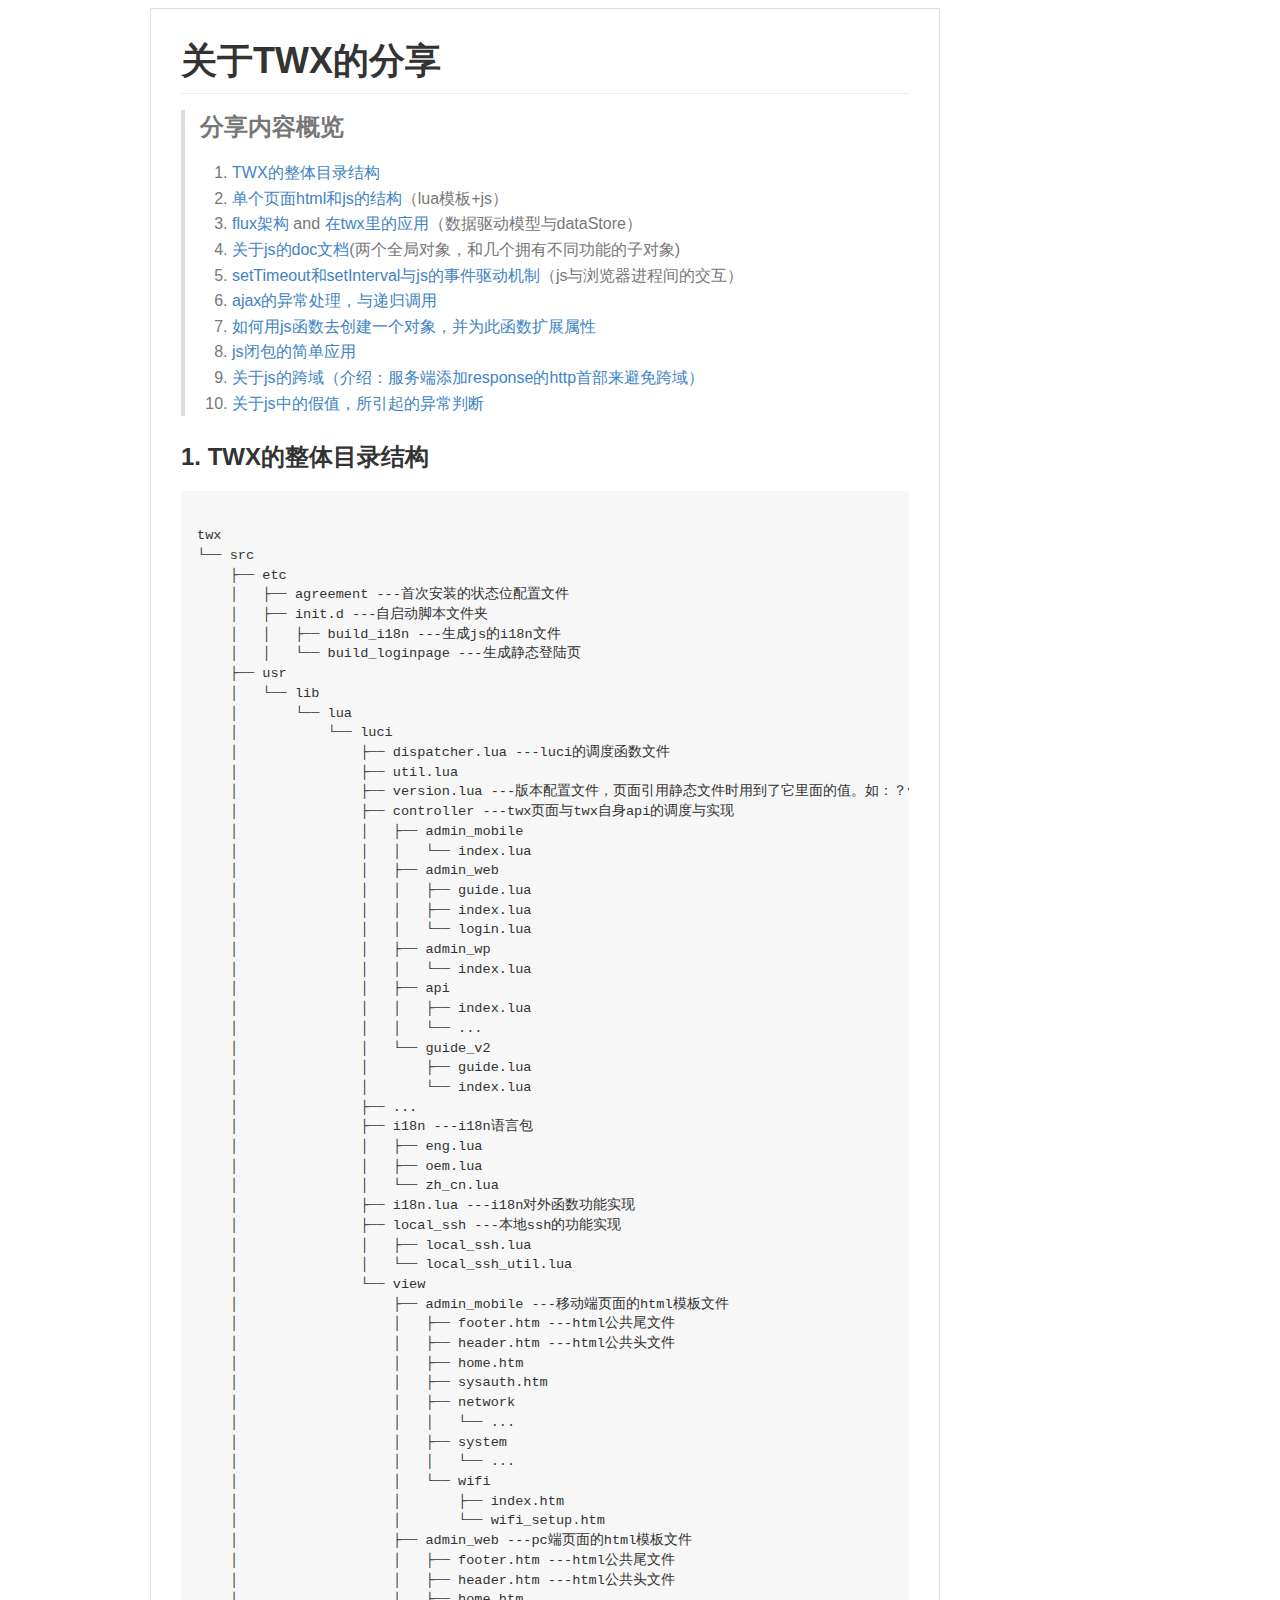
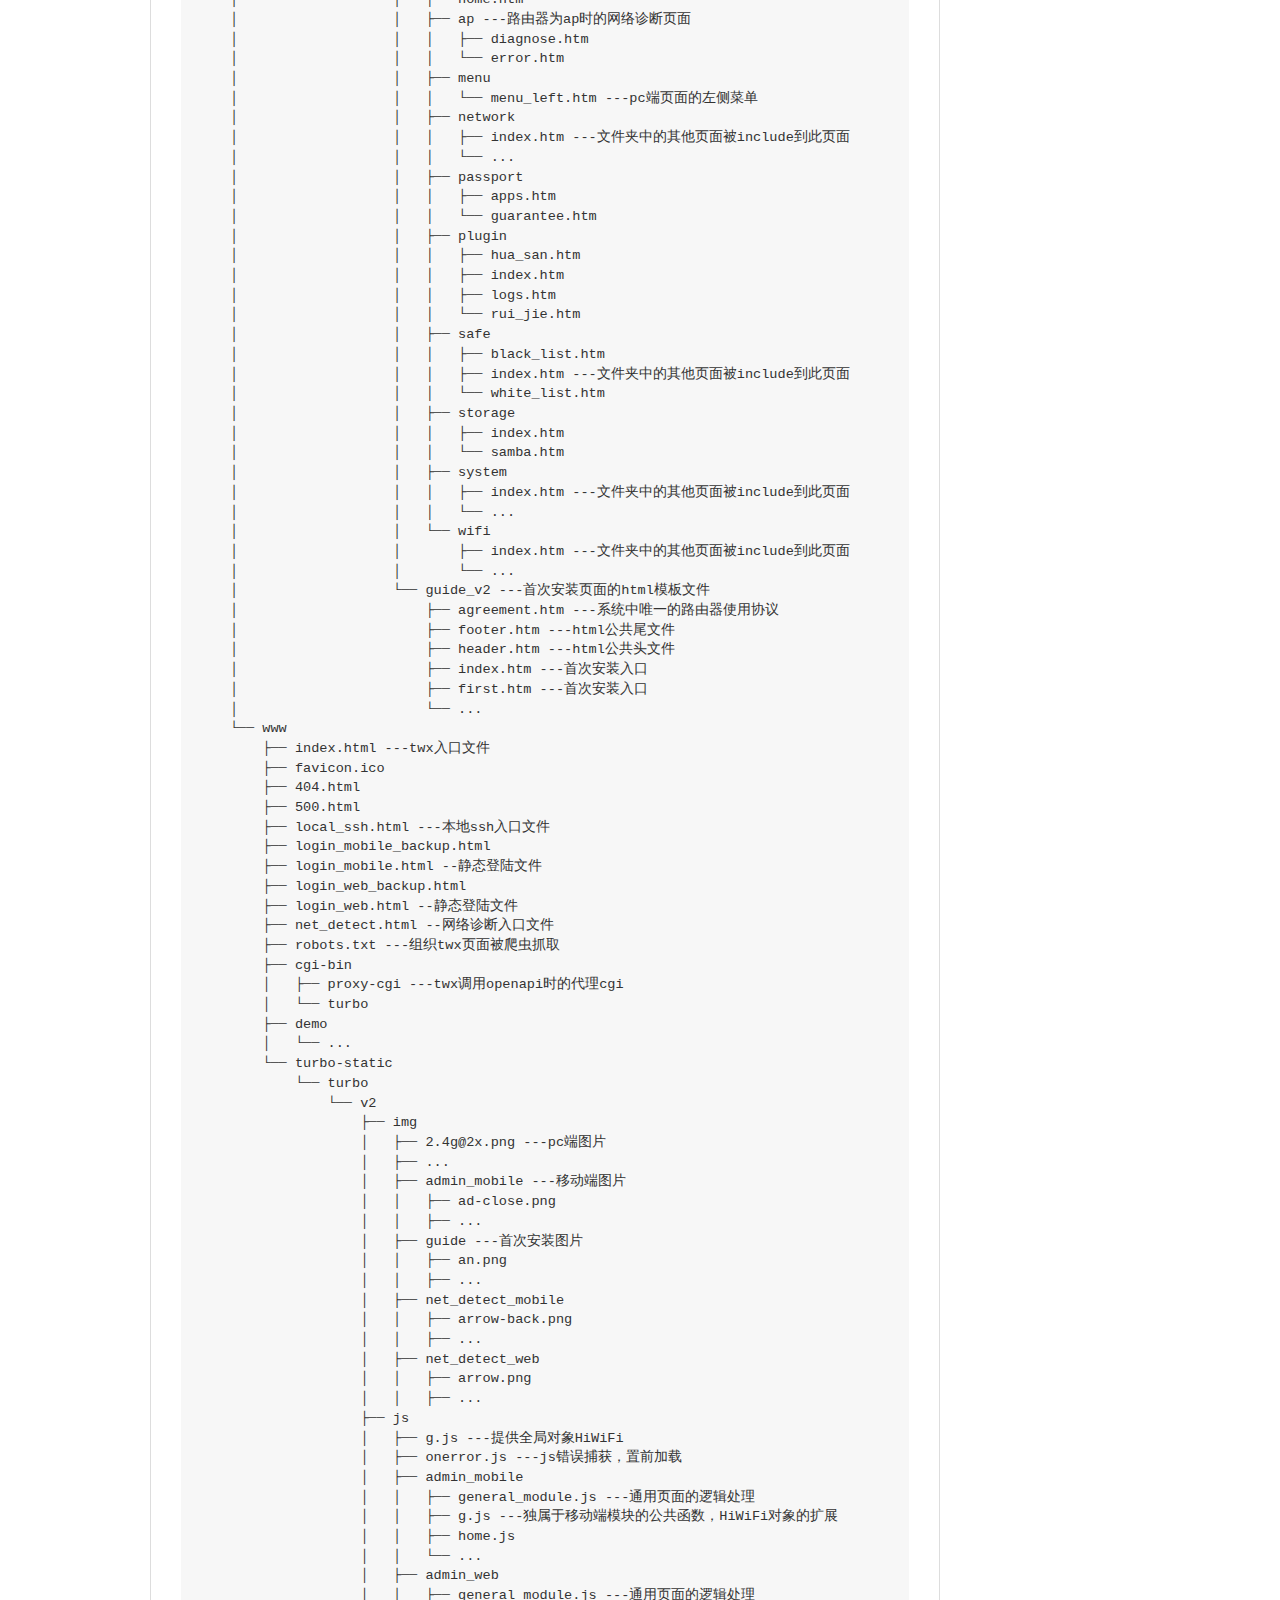
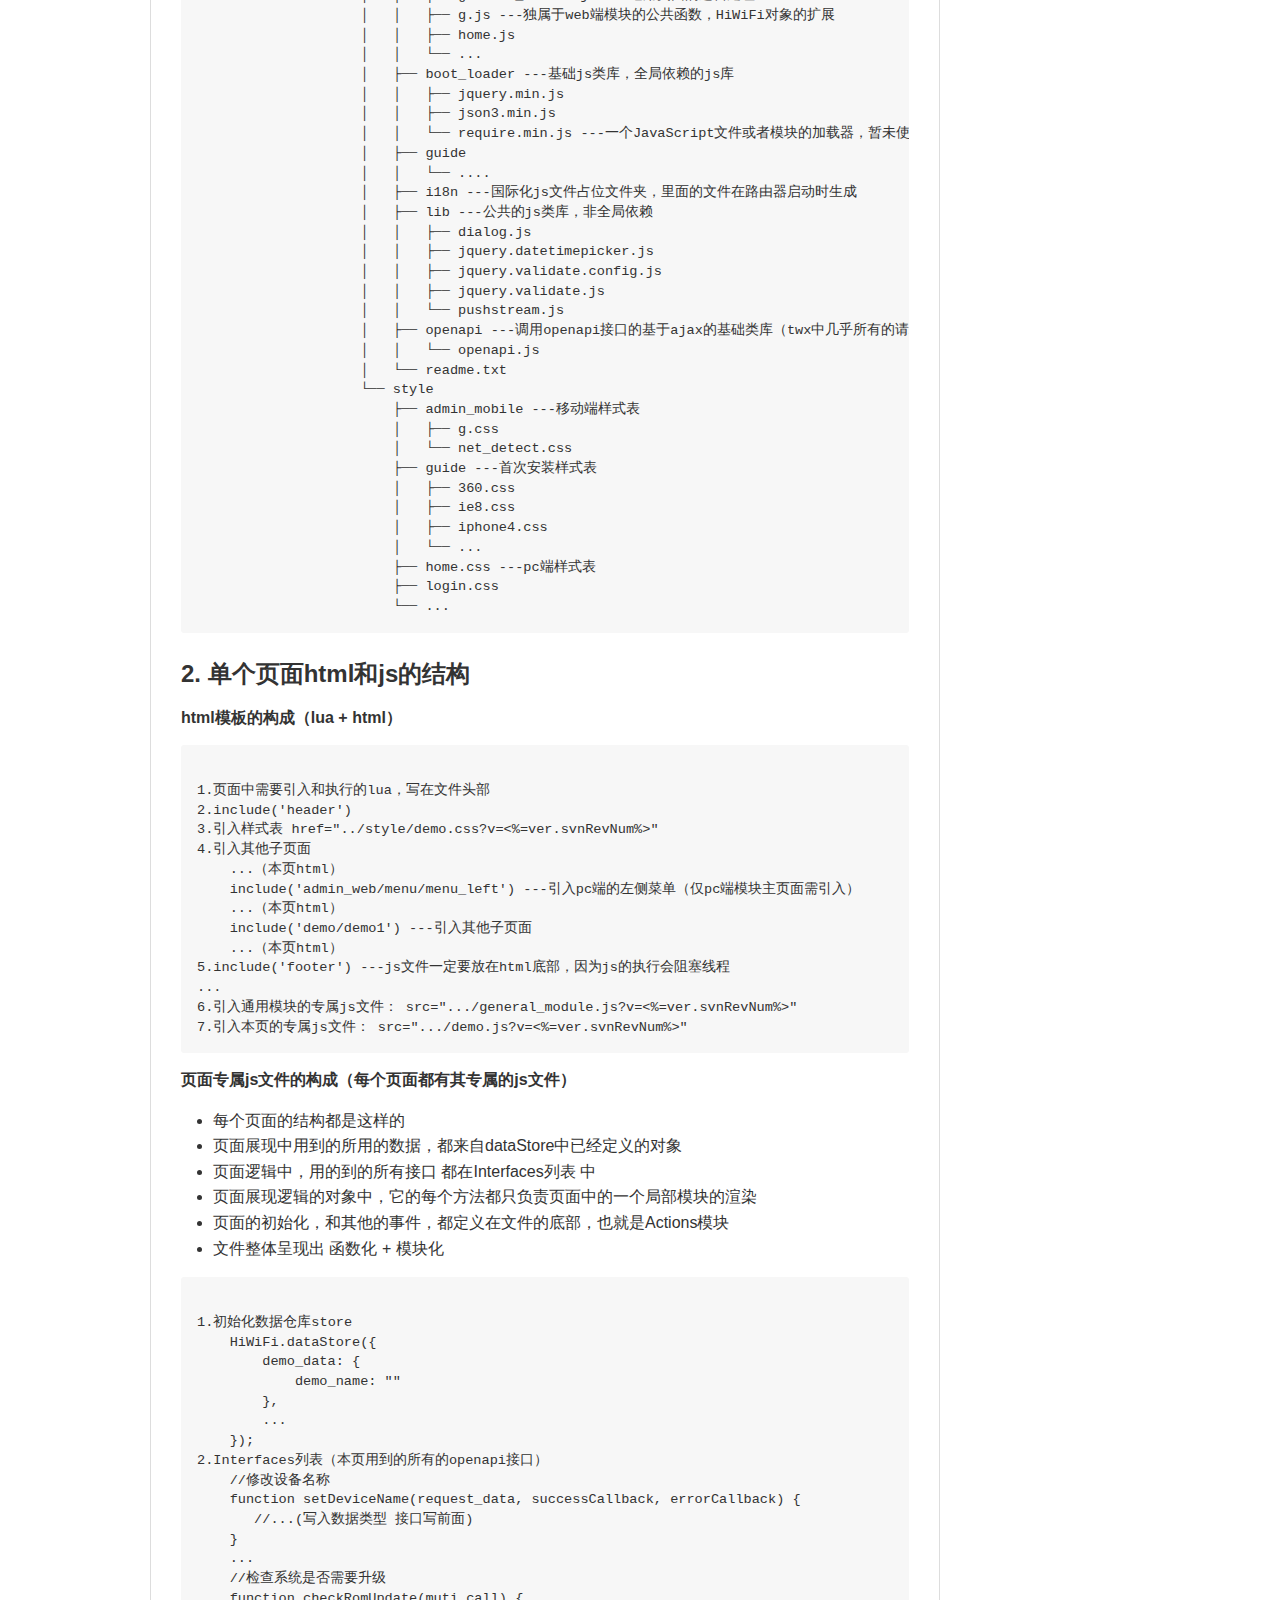
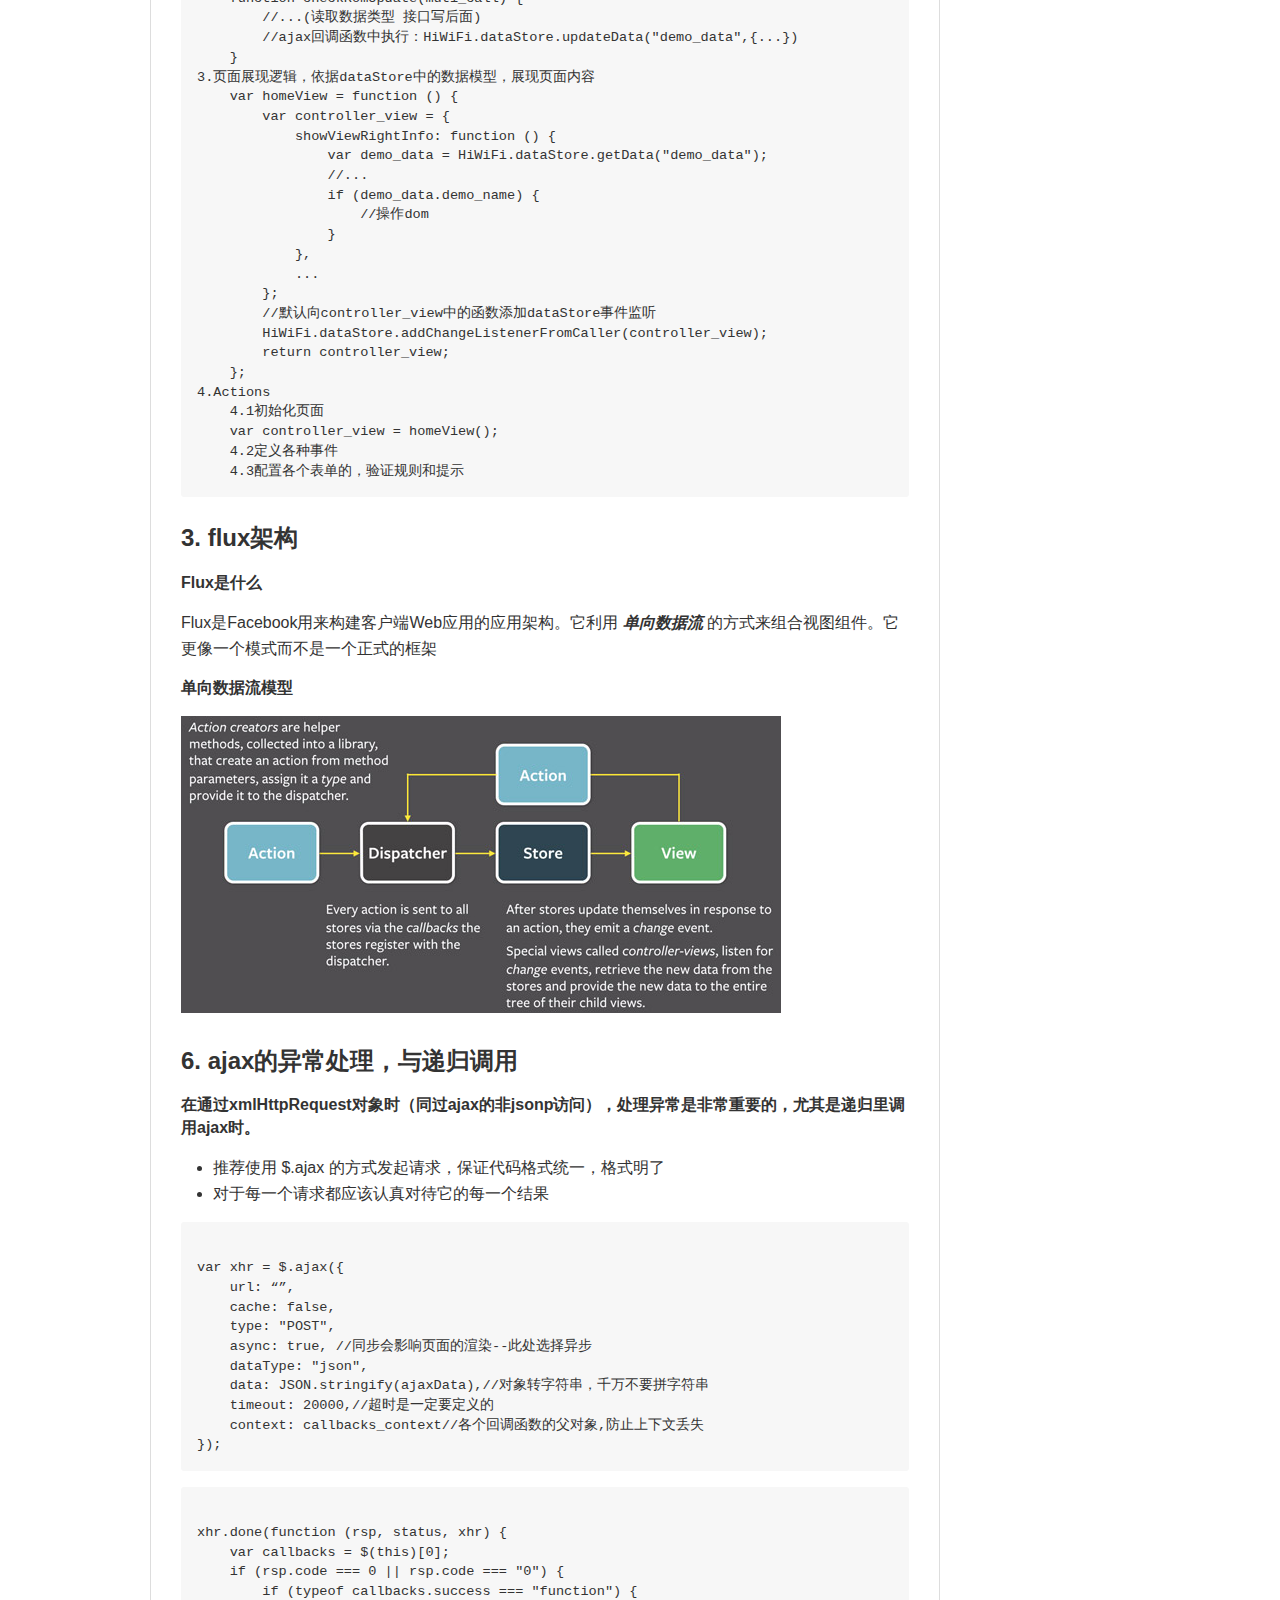
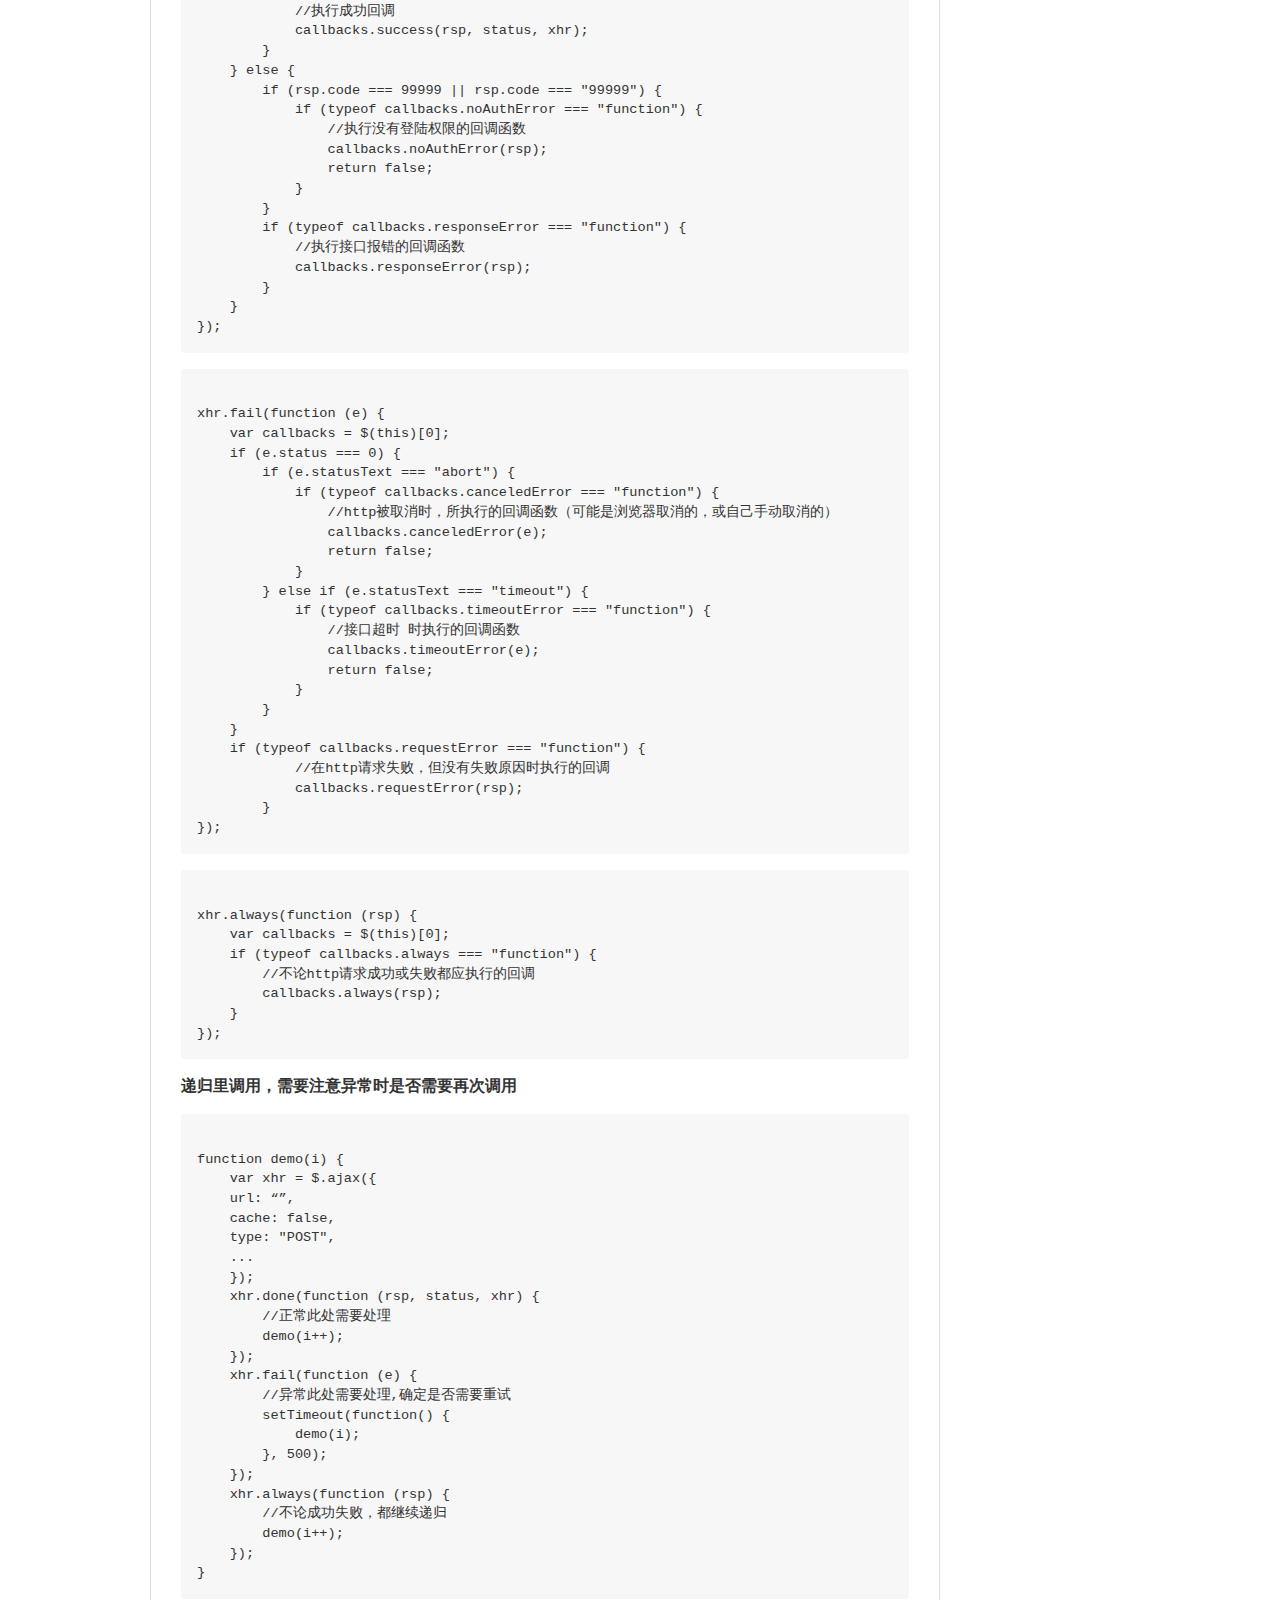
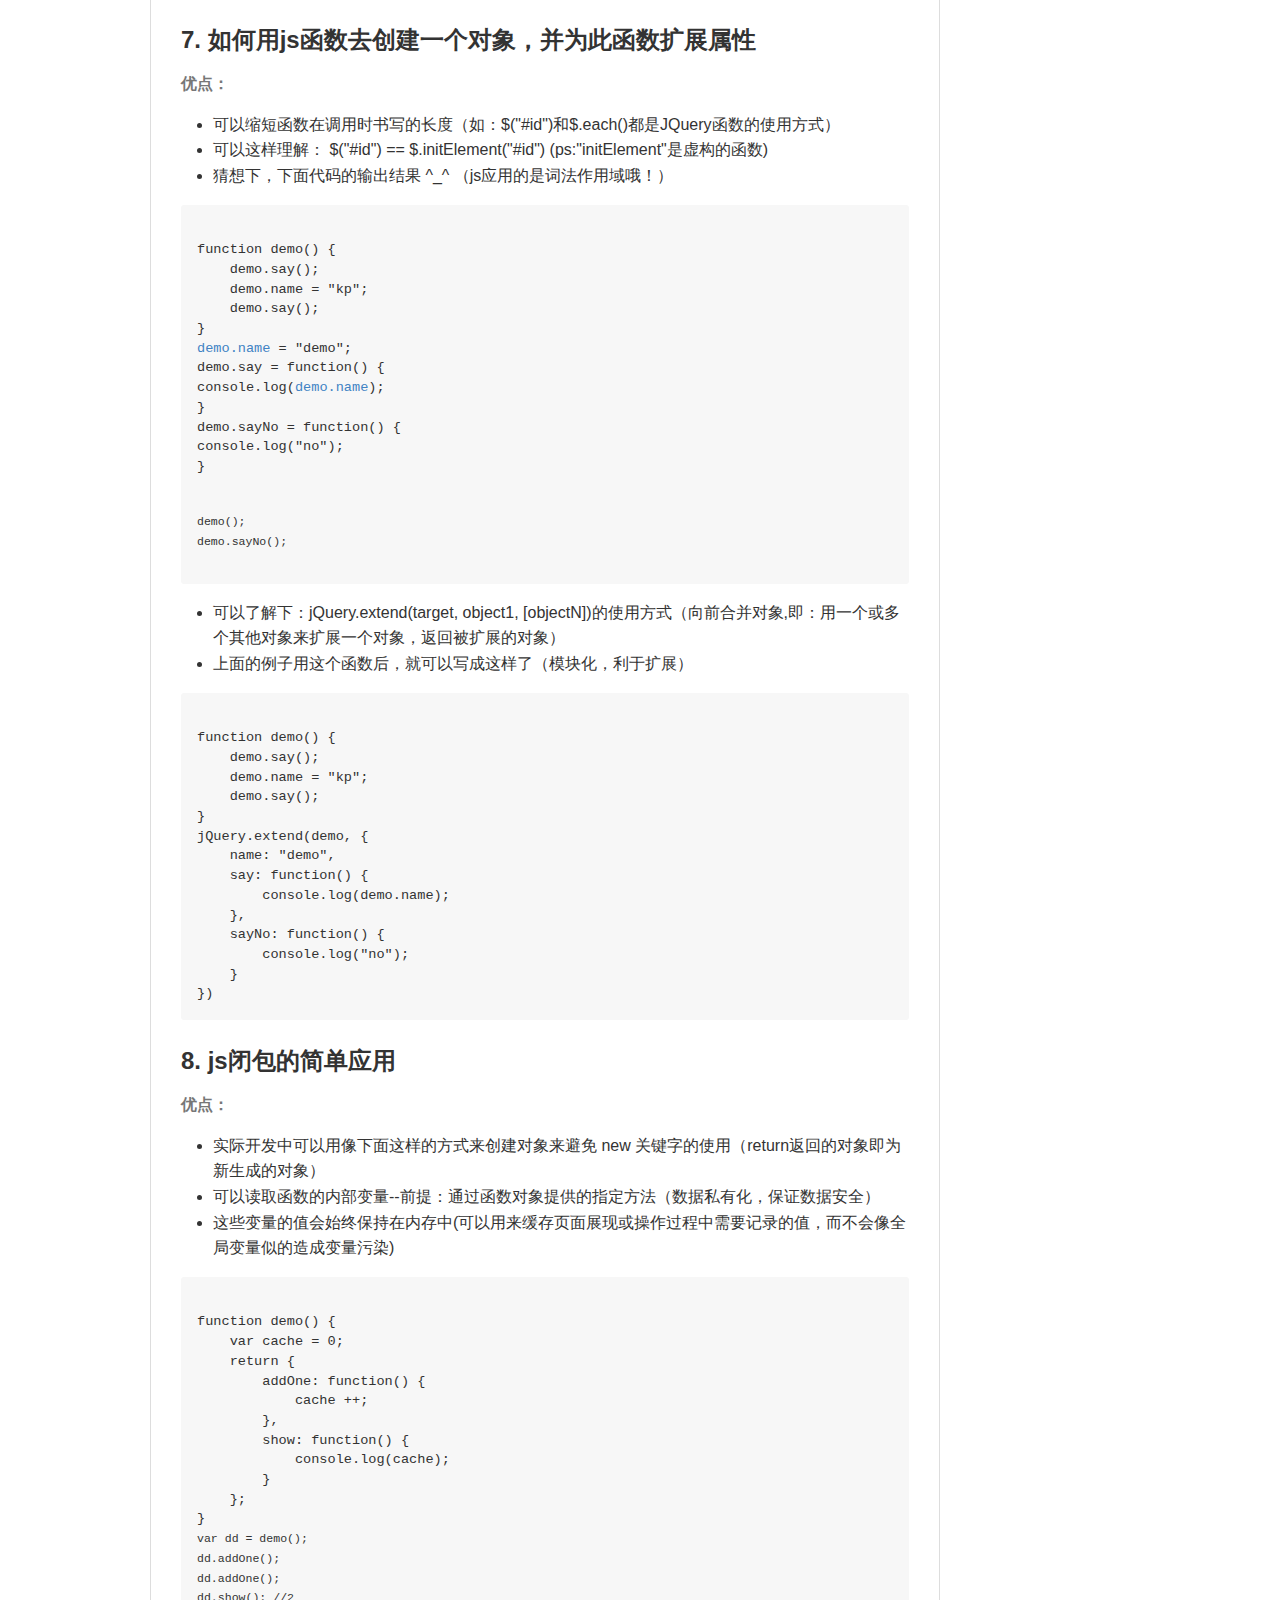
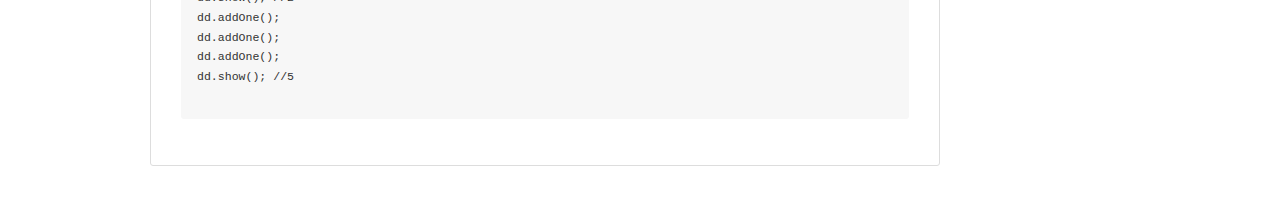
<file: index.html>
<!DOCTYPE html>
<!-- saved from url=(0025)https://worried-k.github.io/share/#p2 -->
<html lang="en" class=""><head><meta http-equiv="Content-Type" content="text/html; charset=UTF-8">
  
  <meta http-equiv="X-UA-Compatible" content="IE=edge">
  <meta http-equiv="Content-Language" content="en">
  <link rel="stylesheet" type="text/css" href="./index_files/github-syntax-highlight.css">
  <link rel="stylesheet" type="text/css" href="./index_files/github-markdown.css">
  <style>
    .markdown-body {
      min-width: 200px;
      max-width: 790px;
      margin: 0 auto;
      padding: 30px;
    }
  </style>
</head>
<body>
  <div class="wrapper">
    <div class="container">
      <div class="repository-with-sidebar repo-container new-discussion-timeline with-full-navigation">
        <div id="js-repo-pjax-container" class="repository-content context-loader-container">
          <div id="readme" class="boxed-group flush clearfix announce instapaper_body md">
            <article class="markdown-body"><h1>关于TWX的分享</h1>
<blockquote>
<h3>分享内容概览</h3>
<ol>
<li><a href="https://worried-k.github.io/share/#p1">TWX的整体目录结构</a></li>
<li><a href="https://worried-k.github.io/share/#p2">单个页面html和js的结构</a>（lua模板+js）</li>
<li><a href="https://worried-k.github.io/share/#p3">flux架构</a> and <a href="https://worried-k.github.io/share/code/dataStore.html">在twx里的应用</a>（数据驱动模型与dataStore）</li>
<li><a href="https://worried-k.github.io/twxDoc/">关于js的doc文档</a>(两个全局对象，和几个拥有不同功能的子对象)</li>
<li><a href="https://worried-k.github.io/share/code/delay.html">setTimeout和setInterval与js的事件驱动机制</a>（js与浏览器进程间的交互）</li>
<li><a href="https://worried-k.github.io/share/#p6">ajax的异常处理，与递归调用</a></li>
<li><a href="https://worried-k.github.io/share/#p7">如何用js函数去创建一个对象，并为此函数扩展属性</a></li>
<li><a href="https://worried-k.github.io/share/#p8">js闭包的简单应用</a></li>
<li><a href="http://worried-k.github.io/myblog/2016/03/26/cross-in-javascrpt.html">关于js的跨域（介绍：服务端添加response的http首部来避免跨域）</a></li>
<li><a href="http://worried-k.github.io/myblog/2016/03/22/false-value-in-javascrpt.html">关于js中的假值，所引起的异常判断</a></li>
</ol>
</blockquote>
<h3>1. <span id="p1">TWX的整体目录结构</span></h3>
<pre><code>
twx
└── src
    ├── etc
    │&nbsp;&nbsp; ├── agreement ---首次安装的状态位配置文件
    │&nbsp;&nbsp; ├── init.d ---自启动脚本文件夹
    │&nbsp;&nbsp; │&nbsp;&nbsp; ├── build_i18n ---生成js的i18n文件
    │&nbsp;&nbsp; │&nbsp;&nbsp; └── build_loginpage ---生成静态登陆页
    ├── usr
    │&nbsp;&nbsp; └── lib
    │&nbsp;&nbsp;  &nbsp;&nbsp; └── lua
    │&nbsp;&nbsp;  &nbsp;&nbsp;     └── luci
    │&nbsp;&nbsp;  &nbsp;&nbsp;      &nbsp;&nbsp; ├── dispatcher.lua ---luci的调度函数文件
    │&nbsp;&nbsp;  &nbsp;&nbsp;      &nbsp;&nbsp; ├── util.lua
    │&nbsp;&nbsp;  &nbsp;&nbsp;      &nbsp;&nbsp; ├── version.lua ---版本配置文件，页面引用静态文件时用到了它里面的值。如：？v=&lt;%=ver.svnRevNum%&gt;
    │&nbsp;&nbsp;  &nbsp;&nbsp;      &nbsp;&nbsp; ├── controller ---twx页面与twx自身api的调度与实现
    │&nbsp;&nbsp;  &nbsp;&nbsp;      &nbsp;&nbsp; │&nbsp;&nbsp; ├── admin_mobile
    │&nbsp;&nbsp;  &nbsp;&nbsp;      &nbsp;&nbsp; │&nbsp;&nbsp; │&nbsp;&nbsp; └── index.lua
    │&nbsp;&nbsp;  &nbsp;&nbsp;      &nbsp;&nbsp; │&nbsp;&nbsp; ├── admin_web
    │&nbsp;&nbsp;  &nbsp;&nbsp;      &nbsp;&nbsp; │&nbsp;&nbsp; │&nbsp;&nbsp; ├── guide.lua
    │&nbsp;&nbsp;  &nbsp;&nbsp;      &nbsp;&nbsp; │&nbsp;&nbsp; │&nbsp;&nbsp; ├── index.lua
    │&nbsp;&nbsp;  &nbsp;&nbsp;      &nbsp;&nbsp; │&nbsp;&nbsp; │&nbsp;&nbsp; └── login.lua
    │&nbsp;&nbsp;  &nbsp;&nbsp;      &nbsp;&nbsp; │&nbsp;&nbsp; ├── admin_wp
    │&nbsp;&nbsp;  &nbsp;&nbsp;      &nbsp;&nbsp; │&nbsp;&nbsp; │&nbsp;&nbsp; └── index.lua
    │&nbsp;&nbsp;  &nbsp;&nbsp;      &nbsp;&nbsp; │&nbsp;&nbsp; ├── api
    │&nbsp;&nbsp;  &nbsp;&nbsp;      &nbsp;&nbsp; │&nbsp;&nbsp; │&nbsp;&nbsp; ├── index.lua
    │&nbsp;&nbsp;  &nbsp;&nbsp;      &nbsp;&nbsp; │&nbsp;&nbsp; │&nbsp;&nbsp; └── ...
    │&nbsp;&nbsp;  &nbsp;&nbsp;      &nbsp;&nbsp; │&nbsp;&nbsp; └── guide_v2
    │&nbsp;&nbsp;  &nbsp;&nbsp;      &nbsp;&nbsp; │&nbsp;&nbsp;     ├── guide.lua
    │&nbsp;&nbsp;  &nbsp;&nbsp;      &nbsp;&nbsp; │&nbsp;&nbsp;     └── index.lua
    │&nbsp;&nbsp;  &nbsp;&nbsp;      &nbsp;&nbsp; ├── ...
    │&nbsp;&nbsp;  &nbsp;&nbsp;      &nbsp;&nbsp; ├── i18n ---i18n语言包
    │&nbsp;&nbsp;  &nbsp;&nbsp;      &nbsp;&nbsp; │&nbsp;&nbsp; ├── eng.lua
    │&nbsp;&nbsp;  &nbsp;&nbsp;      &nbsp;&nbsp; │&nbsp;&nbsp; ├── oem.lua
    │&nbsp;&nbsp;  &nbsp;&nbsp;      &nbsp;&nbsp; │&nbsp;&nbsp; └── zh_cn.lua
    │&nbsp;&nbsp;  &nbsp;&nbsp;      &nbsp;&nbsp; ├── i18n.lua ---i18n对外函数功能实现
    │&nbsp;&nbsp;  &nbsp;&nbsp;      &nbsp;&nbsp; ├── local_ssh ---本地ssh的功能实现
    │&nbsp;&nbsp;  &nbsp;&nbsp;      &nbsp;&nbsp; │&nbsp;&nbsp; ├── local_ssh.lua
    │&nbsp;&nbsp;  &nbsp;&nbsp;      &nbsp;&nbsp; │&nbsp;&nbsp; └── local_ssh_util.lua
    │&nbsp;&nbsp;  &nbsp;&nbsp;      &nbsp;&nbsp; └── view
    │&nbsp;&nbsp;  &nbsp;&nbsp;      &nbsp;&nbsp;     ├── admin_mobile ---移动端页面的html模板文件
    │&nbsp;&nbsp;  &nbsp;&nbsp;      &nbsp;&nbsp;     │&nbsp;&nbsp; ├── footer.htm ---html公共尾文件
    │&nbsp;&nbsp;  &nbsp;&nbsp;      &nbsp;&nbsp;     │&nbsp;&nbsp; ├── header.htm ---html公共头文件
    │&nbsp;&nbsp;  &nbsp;&nbsp;      &nbsp;&nbsp;     │&nbsp;&nbsp; ├── home.htm
    │&nbsp;&nbsp;  &nbsp;&nbsp;      &nbsp;&nbsp;     │&nbsp;&nbsp; ├── sysauth.htm
    │&nbsp;&nbsp;  &nbsp;&nbsp;      &nbsp;&nbsp;     │&nbsp;&nbsp; ├── network
    │&nbsp;&nbsp;  &nbsp;&nbsp;      &nbsp;&nbsp;     │&nbsp;&nbsp; │&nbsp;&nbsp; └── ...
    │&nbsp;&nbsp;  &nbsp;&nbsp;      &nbsp;&nbsp;     │&nbsp;&nbsp; ├── system
    │&nbsp;&nbsp;  &nbsp;&nbsp;      &nbsp;&nbsp;     │&nbsp;&nbsp; │&nbsp;&nbsp; └── ...
    │&nbsp;&nbsp;  &nbsp;&nbsp;      &nbsp;&nbsp;     │&nbsp;&nbsp; └── wifi
    │&nbsp;&nbsp;  &nbsp;&nbsp;      &nbsp;&nbsp;     │&nbsp;&nbsp;     ├── index.htm
    │&nbsp;&nbsp;  &nbsp;&nbsp;      &nbsp;&nbsp;     │&nbsp;&nbsp;     └── wifi_setup.htm
    │&nbsp;&nbsp;  &nbsp;&nbsp;      &nbsp;&nbsp;     ├── admin_web ---pc端页面的html模板文件
    │&nbsp;&nbsp;  &nbsp;&nbsp;      &nbsp;&nbsp;     │&nbsp;&nbsp; ├── footer.htm ---html公共尾文件
    │&nbsp;&nbsp;  &nbsp;&nbsp;      &nbsp;&nbsp;     │&nbsp;&nbsp; ├── header.htm ---html公共头文件
    │&nbsp;&nbsp;  &nbsp;&nbsp;      &nbsp;&nbsp;     │&nbsp;&nbsp; ├── home.htm
    │&nbsp;&nbsp;  &nbsp;&nbsp;      &nbsp;&nbsp;     │&nbsp;&nbsp; ├── ap ---路由器为ap时的网络诊断页面
    │&nbsp;&nbsp;  &nbsp;&nbsp;      &nbsp;&nbsp;     │&nbsp;&nbsp; │&nbsp;&nbsp; ├── diagnose.htm
    │&nbsp;&nbsp;  &nbsp;&nbsp;      &nbsp;&nbsp;     │&nbsp;&nbsp; │&nbsp;&nbsp; └── error.htm
    │&nbsp;&nbsp;  &nbsp;&nbsp;      &nbsp;&nbsp;     │&nbsp;&nbsp; ├── menu
    │&nbsp;&nbsp;  &nbsp;&nbsp;      &nbsp;&nbsp;     │&nbsp;&nbsp; │&nbsp;&nbsp; └── menu_left.htm ---pc端页面的左侧菜单
    │&nbsp;&nbsp;  &nbsp;&nbsp;      &nbsp;&nbsp;     │&nbsp;&nbsp; ├── network
    │&nbsp;&nbsp;  &nbsp;&nbsp;      &nbsp;&nbsp;     │&nbsp;&nbsp; │&nbsp;&nbsp; ├── index.htm ---文件夹中的其他页面被include到此页面
    │&nbsp;&nbsp;  &nbsp;&nbsp;      &nbsp;&nbsp;     │&nbsp;&nbsp; │&nbsp;&nbsp; └── ...
    │&nbsp;&nbsp;  &nbsp;&nbsp;      &nbsp;&nbsp;     │&nbsp;&nbsp; ├── passport
    │&nbsp;&nbsp;  &nbsp;&nbsp;      &nbsp;&nbsp;     │&nbsp;&nbsp; │&nbsp;&nbsp; ├── apps.htm
    │&nbsp;&nbsp;  &nbsp;&nbsp;      &nbsp;&nbsp;     │&nbsp;&nbsp; │&nbsp;&nbsp; └── guarantee.htm
    │&nbsp;&nbsp;  &nbsp;&nbsp;      &nbsp;&nbsp;     │&nbsp;&nbsp; ├── plugin
    │&nbsp;&nbsp;  &nbsp;&nbsp;      &nbsp;&nbsp;     │&nbsp;&nbsp; │&nbsp;&nbsp; ├── hua_san.htm
    │&nbsp;&nbsp;  &nbsp;&nbsp;      &nbsp;&nbsp;     │&nbsp;&nbsp; │&nbsp;&nbsp; ├── index.htm
    │&nbsp;&nbsp;  &nbsp;&nbsp;      &nbsp;&nbsp;     │&nbsp;&nbsp; │&nbsp;&nbsp; ├── logs.htm
    │&nbsp;&nbsp;  &nbsp;&nbsp;      &nbsp;&nbsp;     │&nbsp;&nbsp; │&nbsp;&nbsp; └── rui_jie.htm
    │&nbsp;&nbsp;  &nbsp;&nbsp;      &nbsp;&nbsp;     │&nbsp;&nbsp; ├── safe
    │&nbsp;&nbsp;  &nbsp;&nbsp;      &nbsp;&nbsp;     │&nbsp;&nbsp; │&nbsp;&nbsp; ├── black_list.htm
    │&nbsp;&nbsp;  &nbsp;&nbsp;      &nbsp;&nbsp;     │&nbsp;&nbsp; │&nbsp;&nbsp; ├── index.htm ---文件夹中的其他页面被include到此页面
    │&nbsp;&nbsp;  &nbsp;&nbsp;      &nbsp;&nbsp;     │&nbsp;&nbsp; │&nbsp;&nbsp; └── white_list.htm
    │&nbsp;&nbsp;  &nbsp;&nbsp;      &nbsp;&nbsp;     │&nbsp;&nbsp; ├── storage
    │&nbsp;&nbsp;  &nbsp;&nbsp;      &nbsp;&nbsp;     │&nbsp;&nbsp; │&nbsp;&nbsp; ├── index.htm
    │&nbsp;&nbsp;  &nbsp;&nbsp;      &nbsp;&nbsp;     │&nbsp;&nbsp; │&nbsp;&nbsp; └── samba.htm
    │&nbsp;&nbsp;  &nbsp;&nbsp;      &nbsp;&nbsp;     │&nbsp;&nbsp; ├── system
    │&nbsp;&nbsp;  &nbsp;&nbsp;      &nbsp;&nbsp;     │&nbsp;&nbsp; │&nbsp;&nbsp; ├── index.htm ---文件夹中的其他页面被include到此页面
    │&nbsp;&nbsp;  &nbsp;&nbsp;      &nbsp;&nbsp;     │&nbsp;&nbsp; │&nbsp;&nbsp; └── ...
    │&nbsp;&nbsp;  &nbsp;&nbsp;      &nbsp;&nbsp;     │&nbsp;&nbsp; └── wifi
    │&nbsp;&nbsp;  &nbsp;&nbsp;      &nbsp;&nbsp;     │&nbsp;&nbsp;     ├── index.htm ---文件夹中的其他页面被include到此页面
    │&nbsp;&nbsp;  &nbsp;&nbsp;      &nbsp;&nbsp;     │&nbsp;&nbsp;     └── ...
    │&nbsp;&nbsp;  &nbsp;&nbsp;      &nbsp;&nbsp;     └── guide_v2 ---首次安装页面的html模板文件
    │&nbsp;&nbsp;  &nbsp;&nbsp;      &nbsp;&nbsp;         ├── agreement.htm ---系统中唯一的路由器使用协议
    │&nbsp;&nbsp;  &nbsp;&nbsp;      &nbsp;&nbsp;         ├── footer.htm ---html公共尾文件
    │&nbsp;&nbsp;  &nbsp;&nbsp;      &nbsp;&nbsp;         ├── header.htm ---html公共头文件
    │&nbsp;&nbsp;  &nbsp;&nbsp;      &nbsp;&nbsp;         ├── index.htm ---首次安装入口
    │&nbsp;&nbsp;  &nbsp;&nbsp;      &nbsp;&nbsp;         ├── first.htm ---首次安装入口
    │&nbsp;&nbsp;  &nbsp;&nbsp;      &nbsp;&nbsp;         └── ...
    └── www
        ├── index.html ---twx入口文件
        ├── favicon.ico
        ├── 404.html
        ├── 500.html
        ├── local_ssh.html ---本地ssh入口文件
        ├── login_mobile_backup.html
        ├── login_mobile.html --静态登陆文件
        ├── login_web_backup.html
        ├── login_web.html --静态登陆文件
        ├── net_detect.html --网络诊断入口文件
        ├── robots.txt ---组织twx页面被爬虫抓取
        ├── cgi-bin
        │&nbsp;&nbsp; ├── proxy-cgi ---twx调用openapi时的代理cgi
        │&nbsp;&nbsp; └── turbo
        ├── demo
        │&nbsp;&nbsp; └── ...
        └── turbo-static
            └── turbo
                └── v2
                    ├── img
                    │&nbsp;&nbsp; ├── 2.4g@2x.png ---pc端图片
                    │&nbsp;&nbsp; ├── ...
                    │&nbsp;&nbsp; ├── admin_mobile ---移动端图片
                    │&nbsp;&nbsp; │&nbsp;&nbsp; ├── ad-close.png
                    │&nbsp;&nbsp; │&nbsp;&nbsp; ├── ...
                    │&nbsp;&nbsp; ├── guide ---首次安装图片
                    │&nbsp;&nbsp; │&nbsp;&nbsp; ├── an.png
                    │&nbsp;&nbsp; │&nbsp;&nbsp; ├── ...
                    │&nbsp;&nbsp; ├── net_detect_mobile
                    │&nbsp;&nbsp; │&nbsp;&nbsp; ├── arrow-back.png
                    │&nbsp;&nbsp; │&nbsp;&nbsp; ├── ...
                    │&nbsp;&nbsp; ├── net_detect_web
                    │&nbsp;&nbsp; │&nbsp;&nbsp; ├── arrow.png
                    │&nbsp;&nbsp; │&nbsp;&nbsp; ├── ...
                    ├── js
                    │&nbsp;&nbsp; ├── g.js ---提供全局对象HiWiFi
                    │&nbsp;&nbsp; ├── onerror.js ---js错误捕获，置前加载
                    │&nbsp;&nbsp; ├── admin_mobile
                    │&nbsp;&nbsp; │&nbsp;&nbsp; ├── general_module.js ---通用页面的逻辑处理
                    │&nbsp;&nbsp; │&nbsp;&nbsp; ├── g.js ---独属于移动端模块的公共函数，HiWiFi对象的扩展
                    │&nbsp;&nbsp; │&nbsp;&nbsp; ├── home.js
                    │&nbsp;&nbsp; │&nbsp;&nbsp; └── ...
                    │&nbsp;&nbsp; ├── admin_web
                    │&nbsp;&nbsp; │&nbsp;&nbsp; ├── general_module.js ---通用页面的逻辑处理
                    │&nbsp;&nbsp; │&nbsp;&nbsp; ├── g.js ---独属于web端模块的公共函数，HiWiFi对象的扩展
                    │&nbsp;&nbsp; │&nbsp;&nbsp; ├── home.js
                    │&nbsp;&nbsp; │&nbsp;&nbsp; └── ...
                    │&nbsp;&nbsp; ├── boot_loader ---基础js类库，全局依赖的js库
                    │&nbsp;&nbsp; │&nbsp;&nbsp; ├── jquery.min.js
                    │&nbsp;&nbsp; │&nbsp;&nbsp; ├── json3.min.js
                    │&nbsp;&nbsp; │&nbsp;&nbsp; └── require.min.js ---一个JavaScript文件或者模块的加载器，暂未使用
                    │&nbsp;&nbsp; ├── guide
                    │&nbsp;&nbsp; │&nbsp;&nbsp; └── ....
                    │&nbsp;&nbsp; ├── i18n ---国际化js文件占位文件夹，里面的文件在路由器启动时生成
                    │&nbsp;&nbsp; ├── lib ---公共的js类库，非全局依赖
                    │&nbsp;&nbsp; │&nbsp;&nbsp; ├── dialog.js
                    │&nbsp;&nbsp; │&nbsp;&nbsp; ├── jquery.datetimepicker.js
                    │&nbsp;&nbsp; │&nbsp;&nbsp; ├── jquery.validate.config.js
                    │&nbsp;&nbsp; │&nbsp;&nbsp; ├── jquery.validate.js
                    │&nbsp;&nbsp; │&nbsp;&nbsp; └── pushstream.js
                    │&nbsp;&nbsp; ├── openapi ---调用openapi接口的基于ajax的基础类库（twx中几乎所有的请求，都使用它）
                    │&nbsp;&nbsp; │&nbsp;&nbsp; └── openapi.js
                    │&nbsp;&nbsp; └── readme.txt
                    └── style
                        ├── admin_mobile ---移动端样式表
                        │&nbsp;&nbsp; ├── g.css
                        │&nbsp;&nbsp; └── net_detect.css
                        ├── guide ---首次安装样式表
                        │&nbsp;&nbsp; ├── 360.css
                        │&nbsp;&nbsp; ├── ie8.css
                        │&nbsp;&nbsp; ├── iphone4.css
                        │&nbsp;&nbsp; └── ...
                        ├── home.css ---pc端样式表
                        ├── login.css
                        └── ...
</code></pre>
<h3>2. <span id="p2">单个页面html和js的结构</span></h3>
<h5>html模板的构成（lua + html）</h5>
<pre><code>
1.页面中需要引入和执行的lua，写在文件头部
2.include('header')
3.引入样式表 href="../style/demo.css?v=&lt;%=ver.svnRevNum%&gt;"
4.引入其他子页面
    ...（本页html）
    include('admin_web/menu/menu_left') ---引入pc端的左侧菜单（仅pc端模块主页面需引入）
    ...（本页html）
    include('demo/demo1') ---引入其他子页面
    ...（本页html）
5.include('footer') ---js文件一定要放在html底部，因为js的执行会阻塞线程
...
6.引入通用模块的专属js文件： src=".../general_module.js?v=&lt;%=ver.svnRevNum%&gt;"
7.引入本页的专属js文件： src=".../demo.js?v=&lt;%=ver.svnRevNum%&gt;"
</code></pre>
<h5>页面专属js文件的构成（每个页面都有其专属的js文件）</h5>
<ul>
<li>每个页面的结构都是这样的</li>
<li>页面展现中用到的所用的数据，都来自dataStore中已经定义的对象</li>
<li>页面逻辑中，用的到的所有接口 都在Interfaces列表 中</li>
<li>页面展现逻辑的对象中，它的每个方法都只负责页面中的一个局部模块的渲染</li>
<li>页面的初始化，和其他的事件，都定义在文件的底部，也就是Actions模块</li>
<li>文件整体呈现出 函数化 + 模块化</li>
</ul>
<pre><code>
1.初始化数据仓库store
    HiWiFi.dataStore({
        demo_data: {
            demo_name: ""
        },
        ...
    });
2.Interfaces列表（本页用到的所有的openapi接口）
    //修改设备名称
    function setDeviceName(request_data, successCallback, errorCallback) {
       //...(写入数据类型 接口写前面)
    }
    ...
    //检查系统是否需要升级
    function checkRomUpdate(muti_call) {
        //...(读取数据类型 接口写后面)
        //ajax回调函数中执行：HiWiFi.dataStore.updateData("demo_data",{...})
    }
3.页面展现逻辑，依据dataStore中的数据模型，展现页面内容
    var homeView = function () {
        var controller_view = {
            showViewRightInfo: function () {
                var demo_data = HiWiFi.dataStore.getData("demo_data");
                //...
                if (demo_data.demo_name) {
                    //操作dom
                }
            },
            ...
        };
        //默认向controller_view中的函数添加dataStore事件监听
        HiWiFi.dataStore.addChangeListenerFromCaller(controller_view);
        return controller_view;
    };
4.Actions
    4.1初始化页面
    var controller_view = homeView();
    4.2定义各种事件
    4.3配置各个表单的，验证规则和提示
</code></pre>
<h3>3. <span id="p3">flux架构</span></h3>
<h5>Flux是什么</h5>
<p>Flux是Facebook用来构建客户端Web应用的应用架构。它利用 <strong><em>单向数据流</em></strong> 的方式来组合视图组件。它更像一个模式而不是一个正式的框架</p>
<h5>单向数据流模型</h5>
<p><img src="./index_files/1443408151189585.jpg" alt="flux架构" title="Optional title"></p>
<h3>6. <span id="p6">ajax的异常处理，与递归调用</span></h3>
<h5>在通过xmlHttpRequest对象时（同过ajax的非jsonp访问），处理异常是非常重要的，尤其是递归里调用ajax时。</h5>
<ul>
<li>推荐使用 $.ajax 的方式发起请求，保证代码格式统一，格式明了</li>
<li>对于每一个请求都应该认真对待它的每一个结果</li>
</ul>
<pre><code>
var xhr = $.ajax({
    url: “”,
    cache: false,
    type: "POST",
    async: true, //同步会影响页面的渲染--此处选择异步
    dataType: "json",
    data: JSON.stringify(ajaxData),//对象转字符串，千万不要拼字符串
    timeout: 20000,//超时是一定要定义的
    context: callbacks_context//各个回调函数的父对象,防止上下文丢失
});
</code></pre>
<pre><code>
xhr.done(function (rsp, status, xhr) {
    var callbacks = $(this)[0];
    if (rsp.code === 0 || rsp.code === "0") {
        if (typeof callbacks.success === "function") {
            //执行成功回调
            callbacks.success(rsp, status, xhr);
        }
    } else {
        if (rsp.code === 99999 || rsp.code === "99999") {
            if (typeof callbacks.noAuthError === "function") {
                //执行没有登陆权限的回调函数
                callbacks.noAuthError(rsp);
                return false;
            }
        }
        if (typeof callbacks.responseError === "function") {
            //执行接口报错的回调函数
            callbacks.responseError(rsp);
        }
    }
});
</code></pre>
<pre><code>
xhr.fail(function (e) {
    var callbacks = $(this)[0];
    if (e.status === 0) {
        if (e.statusText === "abort") {
            if (typeof callbacks.canceledError === "function") {
                //http被取消时，所执行的回调函数（可能是浏览器取消的，或自己手动取消的）
                callbacks.canceledError(e);
                return false;
            }
        } else if (e.statusText === "timeout") {
            if (typeof callbacks.timeoutError === "function") {
                //接口超时 时执行的回调函数
                callbacks.timeoutError(e);
                return false;
            }
        }
    }
    if (typeof callbacks.requestError === "function") {
            //在http请求失败，但没有失败原因时执行的回调
            callbacks.requestError(rsp);
        }
});
</code></pre>
<pre><code>
xhr.always(function (rsp) {
    var callbacks = $(this)[0];
    if (typeof callbacks.always === "function") {
        //不论http请求成功或失败都应执行的回调
        callbacks.always(rsp);
    }
});
</code></pre>
<h5>递归里调用，需要注意异常时是否需要再次调用</h5>
<pre><code>
function demo(i) {
    var xhr = $.ajax({
    url: “”,
    cache: false,
    type: "POST",
    ...
    });
    xhr.done(function (rsp, status, xhr) {
        //正常此处需要处理
        demo(i++);
    });
    xhr.fail(function (e) {
        //异常此处需要处理,确定是否需要重试
        setTimeout(function() {
            demo(i);
        }, 500);
    });
    xhr.always(function (rsp) {
        //不论成功失败，都继续递归
        demo(i++);
    });
}
</code></pre>
<h3>7. <span id="p7">如何用js函数去创建一个对象，并为此函数扩展属性</span></h3>
<h6>优点：</h6>
<ul>
<li>可以缩短函数在调用时书写的长度（如：$("#id")和$.each()都是JQuery函数的使用方式）</li>
<li>可以这样理解： $("#id") == $.initElement("#id") (ps:"initElement"是虚构的函数)</li>
<li>猜想下，下面代码的输出结果 ^_^ （js应用的是词法作用域哦！）</li>
</ul>
<pre><code>
function demo() {
    demo.say();
    demo.name = "kp";
    demo.say();
}
<p><a href="http://demo.name/">demo.name</a> = "demo";
demo.say = function() {
console.log(<a href="http://demo.name/">demo.name</a>);
}
demo.sayNo = function() {
console.log("no");
}</p>
</code><p><code>demo();
demo.sayNo();
</code></p></pre><p></p>
<ul>
<li>可以了解下：jQuery.extend(target, object1, [objectN])的使用方式（向前合并对象,即：用一个或多个其他对象来扩展一个对象，返回被扩展的对象）</li>
<li>上面的例子用这个函数后，就可以写成这样了（模块化，利于扩展）</li>
</ul>
<pre><code>
function demo() {
    demo.say();
    demo.name = "kp";
    demo.say();
}
jQuery.extend(demo, {
    name: "demo",
    say: function() {
        console.log(demo.name);
    },
    sayNo: function() {
        console.log("no");
    }
})
</code></pre>
<h3>8. <span id="p8">js闭包的简单应用</span></h3>
<h6>优点：</h6>
<ul>
<li>实际开发中可以用像下面这样的方式来创建对象来避免 new 关键字的使用（return返回的对象即为新生成的对象）</li>
<li>可以读取函数的内部变量--前提：通过函数对象提供的指定方法（数据私有化，保证数据安全）</li>
<li>这些变量的值会始终保持在内存中(可以用来缓存页面展现或操作过程中需要记录的值，而不会像全局变量似的造成变量污染)</li>
</ul>
<pre><code>
function demo() {
    var cache = 0;
    return {
        addOne: function() {
            cache ++;
        },
        show: function() {
            console.log(cache);
        }
    };
}
</code><p><code>var dd = demo();
dd.addOne();
dd.addOne();
dd.show(); //2
dd.addOne();
dd.addOne();
dd.addOne();
dd.show(); //5
</code></p></pre><p></p>
</article>
          </div>
        </div>
      </div>
    </div>
  </div>


</body></html>
</file>
<file: index_files/github-syntax-highlight.css>
/*

github.com style (c) Vasily Polovnyov <vast@whiteants.net>

*/

.hljs {
  display: block;
  overflow-x: auto;
  padding: 0.5em;
  color: #333;
  background: #f8f8f8;
  -webkit-text-size-adjust: none;
}

.hljs-comment,
.diff .hljs-header,
.hljs-javadoc {
  color: #998;
  font-style: italic;
}

.hljs-keyword,
.css .rule .hljs-keyword,
.hljs-winutils,
.nginx .hljs-title,
.hljs-subst,
.hljs-request,
.hljs-status {
  color: #a71d5d;
}

.hljs-number,
.hljs-hexcolor,
.ruby .hljs-constant {
  color: #0086b3;
}

.hljs-string,
.hljs-tag .hljs-value,
.hljs-phpdoc,
.hljs-dartdoc,
.tex .hljs-formula {
  color: #df5000;
}

.hljs-title,
.hljs-id,
.scss .hljs-preprocessor {
  color: #900;
}

.hljs-list .hljs-keyword,
.hljs-subst {
  font-weight: normal;
}

.hljs-class .hljs-title,
.hljs-type,
.vhdl .hljs-literal,
.tex .hljs-command {
  color: #795da3;
}

.hljs-tag,
.hljs-tag .hljs-title,
.hljs-rules .hljs-property,
.django .hljs-tag .hljs-keyword {
  color: #000080;
  font-weight: normal;
}

.hljs-attribute,
.hljs-variable,
.lisp .hljs-body {
  color: #008080;
}

.hljs-regexp {
  color: #009926;
}

.hljs-symbol,
.ruby .hljs-symbol .hljs-string,
.lisp .hljs-keyword,
.clojure .hljs-keyword,
.scheme .hljs-keyword,
.tex .hljs-special,
.hljs-prompt {
  color: #990073;
}

.hljs-built_in {
  color: #795da3;
}

.hljs-preprocessor,
.hljs-pragma,
.hljs-pi,
.hljs-doctype,
.hljs-shebang,
.hljs-cdata {
  color: #999;
  font-weight: bold;
}

.hljs-deletion {
  background: #fdd;
}

.hljs-addition {
  background: #dfd;
}

.diff .hljs-change {
  background: #0086b3;
}

.hljs-chunk {
  color: #aaa;
}
</file>
<file: index_files/github-markdown.css>
@font-face {
  font-family: octicons-anchor;
  src: url([data-uri]) format('woff');
}

html {
    font-family: sans-serif;
    -ms-text-size-adjust: 100%;
    -webkit-text-size-adjust: 100%
}

body {
    min-width: 1020px;
    font: 13px/1.4 Helvetica, arial, freesans, clean, sans-serif, "Segoe UI Emoji", "Segoe UI Symbol";
    /* color: #333; */
    background-color: #fff;
}

table {
    border-collapse: collapse;
    border-spacing: 0
}

td,th {
    padding: 0
}

* {
    -moz-box-sizing: border-box;
    box-sizing: border-box;
}

.container {
    width: 980px;
    margin-right: auto;
    margin-left: auto
}

.container:before {
    display: table;
    content: ""
}

.container:after {
    display: table;
    clear: both;
    content: ""
}

.boxed-group {
    position: relative;
    border-radius: 3px;
    margin-bottom: 30px
}

#readme .markdown-body, #readme .plain {
    background-color: #fff;
    border: 1px solid #ddd;
    border-bottom-left-radius: 3px;
    border-bottom-right-radius: 3px;
    padding: 30px;
    word-wrap: break-word;
}

#readme .plain pre {
    font-size: 15px;
    white-space: pre-wrap
}

.repository-with-sidebar:before {
    display: table;
    content: ""
}

.repository-with-sidebar:after {
    display: table;
    clear: both;
    content: ""
}

.repository-with-sidebar .repository-sidebar {
    float: right;
    width: 38px
}

.repository-with-sidebar .repository-sidebar .sidebar-button {
    width: 100%;
    margin: 0 0 10px;
    text-align: center
}

.repository-with-sidebar .repository-sidebar h3 {
    margin-bottom: 5px;
    font-size: 11px;
    font-weight: normal;
    color: #999
}

.repository-with-sidebar .repository-sidebar .clone-url {
    display: none;
    margin-top: -5px
}

.repository-with-sidebar .repository-sidebar .clone-url.open {
    display: block
}

.repository-with-sidebar .repository-sidebar .clone-options {
    margin: 8px 0 15px;
    font-size: 11px;
    color: #666
}

.repository-with-sidebar .repository-sidebar .clone-options .octicon-question {
    position: relative;
    bottom: 1px;
    font-size: 11px;
    color: #000;
    cursor: pointer
}

.repository-with-sidebar .repository-content {
    /* float: left; */
    width: 920px;
}

.repository-with-sidebar.with-full-navigation .repository-content {
    width: 790px;
}

.repository-with-sidebar.with-full-navigation .repository-sidebar {
    width: 170px
}

.repository-with-sidebar.with-full-navigation .sunken-menu-group .tooltipped:before, .repository-with-sidebar.with-full-navigation .sunken-menu-group .tooltipped:after {
    display: none
}

.markdown-body {
  -ms-text-size-adjust: 100%;
  -webkit-text-size-adjust: 100%;
  color: #333;
  overflow: hidden;
  font-family: "Helvetica Neue", Helvetica, "Segoe UI", Arial, freesans, sans-serif;
  font-size: 16px;
  line-height: 1.6;
  word-wrap: break-word;
}

.markdown-body a {
  background: transparent;
}

.markdown-body a:active,
.markdown-body a:hover {
  outline: 0;
}

.markdown-body strong {
  font-weight: bold;
}

.markdown-body h1 {
  font-size: 2em;
  margin: 0.67em 0;
}

.markdown-body img {
  border: 0;
}

.markdown-body hr {
  -moz-box-sizing: content-box;
  box-sizing: content-box;
  height: 0;
}

.markdown-body pre {
  overflow: auto;
}

.markdown-body code,
.markdown-body kbd,
.markdown-body pre {
  font-family: monospace, monospace;
  font-size: 1em;
}

.markdown-body input {
  color: inherit;
  font: inherit;
  margin: 0;
}

.markdown-body html input[disabled] {
  cursor: default;
}

.markdown-body input {
  line-height: normal;
}

.markdown-body input[type="checkbox"] {
  -moz-box-sizing: border-box;
  box-sizing: border-box;
  padding: 0;
}

.markdown-body table {
  border-collapse: collapse;
  border-spacing: 0;
}

.markdown-body td,
.markdown-body th {
  padding: 0;
}

.markdown-body * {
  -moz-box-sizing: border-box;
  box-sizing: border-box;
}

.markdown-body input {
  font: 13px/1.4 Helvetica, arial, freesans, clean, sans-serif, "Segoe UI Emoji", "Segoe UI Symbol";
}

.markdown-body a {
  color: #4183c4;
  text-decoration: none;
}

.markdown-body a:hover,
.markdown-body a:focus,
.markdown-body a:active {
  text-decoration: underline;
}

.markdown-body hr {
  height: 0;
  margin: 15px 0;
  overflow: hidden;
  background: transparent;
  border: 0;
  border-bottom: 1px solid #ddd;
}

.markdown-body hr:before {
  display: table;
  content: "";
}

.markdown-body hr:after {
  display: table;
  clear: both;
  content: "";
}

.markdown-body h1,
.markdown-body h2,
.markdown-body h3,
.markdown-body h4,
.markdown-body h5,
.markdown-body h6 {
  margin-top: 15px;
  margin-bottom: 15px;
  line-height: 1.1;
}

.markdown-body h1 {
  font-size: 30px;
}

.markdown-body h2 {
  font-size: 21px;
}

.markdown-body h3 {
  font-size: 16px;
}

.markdown-body h4 {
  font-size: 14px;
}

.markdown-body h5 {
  font-size: 12px;
}

.markdown-body h6 {
  font-size: 11px;
}

.markdown-body blockquote {
  margin: 0;
}

.markdown-body ul,
.markdown-body ol {
  padding: 0;
  margin-top: 0;
  margin-bottom: 0;
}

.markdown-body ol ol,
.markdown-body ul ol {
  list-style-type: lower-roman;
}

.markdown-body ul ul ol,
.markdown-body ul ol ol,
.markdown-body ol ul ol,
.markdown-body ol ol ol {
  list-style-type: lower-alpha;
}

.markdown-body dd {
  margin-left: 0;
}

.markdown-body code {
  font: 12px Consolas, "Liberation Mono", Menlo, Courier, monospace;
}

.markdown-body pre {
  margin-top: 0;
  margin-bottom: 0;
  font: 12px Consolas, "Liberation Mono", Menlo, Courier, monospace;
}

.markdown-body .octicon {
  font: normal normal 16px octicons-anchor;
  line-height: 1;
  display: inline-block;
  text-decoration: none;
  -webkit-font-smoothing: antialiased;
  -moz-osx-font-smoothing: grayscale;
  -webkit-user-select: none;
  -moz-user-select: none;
  -ms-user-select: none;
  user-select: none;
}

.markdown-body .octicon-link:before {
  content: '\f05c';
}

.markdown-body>*:first-child {
  margin-top: 0 !important;
}

.markdown-body>*:last-child {
  margin-bottom: 0 !important;
}

.markdown-body .anchor {
  position: absolute;
  top: 0;
  bottom: 0;
  left: 0;
  display: block;
  padding-right: 6px;
  padding-left: 30px;
  margin-left: -30px;
}

.markdown-body .anchor:focus {
  outline: none;
}

.markdown-body h1,
.markdown-body h2,
.markdown-body h3,
.markdown-body h4,
.markdown-body h5,
.markdown-body h6 {
  position: relative;
  margin-top: 1em;
  margin-bottom: 16px;
  font-weight: bold;
  line-height: 1.4;
}

.markdown-body h1 .octicon-link,
.markdown-body h2 .octicon-link,
.markdown-body h3 .octicon-link,
.markdown-body h4 .octicon-link,
.markdown-body h5 .octicon-link,
.markdown-body h6 .octicon-link {
  display: none;
  color: #000;
  vertical-align: middle;
}

.markdown-body h1:hover .anchor,
.markdown-body h2:hover .anchor,
.markdown-body h3:hover .anchor,
.markdown-body h4:hover .anchor,
.markdown-body h5:hover .anchor,
.markdown-body h6:hover .anchor {
  padding-left: 8px;
  margin-left: -30px;
  line-height: 1;
  text-decoration: none;
}

.markdown-body h1:hover .anchor .octicon-link,
.markdown-body h2:hover .anchor .octicon-link,
.markdown-body h3:hover .anchor .octicon-link,
.markdown-body h4:hover .anchor .octicon-link,
.markdown-body h5:hover .anchor .octicon-link,
.markdown-body h6:hover .anchor .octicon-link {
  display: inline-block;
}

.markdown-body h1 {
  padding-bottom: 0.3em;
  font-size: 2.25em;
  line-height: 1.2;
  border-bottom: 1px solid #eee;
}

.markdown-body h2 {
  padding-bottom: 0.3em;
  font-size: 1.75em;
  line-height: 1.225;
  border-bottom: 1px solid #eee;
}

.markdown-body h3 {
  font-size: 1.5em;
  line-height: 1.43;
}

.markdown-body h4 {
  font-size: 1.25em;
}

.markdown-body h5 {
  font-size: 1em;
}

.markdown-body h6 {
  font-size: 1em;
  color: #777;
}

.markdown-body p,
.markdown-body blockquote,
.markdown-body ul,
.markdown-body ol,
.markdown-body dl,
.markdown-body table,
.markdown-body pre {
  margin-top: 0;
  margin-bottom: 16px;
}

.markdown-body hr {
  height: 4px;
  padding: 0;
  margin: 16px 0;
  background-color: #e7e7e7;
  border: 0 none;
}

.markdown-body ul,
.markdown-body ol {
  padding-left: 2em;
}

.markdown-body ul ul,
.markdown-body ul ol,
.markdown-body ol ol,
.markdown-body ol ul {
  margin-top: 0;
  margin-bottom: 0;
}

.markdown-body li>p {
  margin-top: 16px;
}

.markdown-body dl {
  padding: 0;
}

.markdown-body dl dt {
  padding: 0;
  margin-top: 16px;
  font-size: 1em;
  font-style: italic;
  font-weight: bold;
}

.markdown-body dl dd {
  padding: 0 16px;
  margin-bottom: 16px;
}

.markdown-body blockquote {
  padding: 0 15px;
  color: #777;
  border-left: 4px solid #ddd;
}

.markdown-body blockquote>:first-child {
  margin-top: 0;
}

.markdown-body blockquote>:last-child {
  margin-bottom: 0;
}

.markdown-body table {
  display: block;
  width: 100%;
  overflow: auto;
  word-break: normal;
  word-break: keep-all;
}

.markdown-body table th {
  font-weight: bold;
}

.markdown-body table th,
.markdown-body table td {
  padding: 6px 13px;
  border: 1px solid #ddd;
}

.markdown-body table tr {
  background-color: #fff;
  border-top: 1px solid #ccc;
}

.markdown-body table tr:nth-child(2n) {
  background-color: #f8f8f8;
}

.markdown-body img {
  max-width: 100%;
  -moz-box-sizing: border-box;
  box-sizing: border-box;
}

.markdown-body code {
  padding: 0;
  padding-top: 0.2em;
  padding-bottom: 0.2em;
  margin: 0;
  font-size: 85%;
  background-color: rgba(0,0,0,0.04);
  border-radius: 3px;
}

.markdown-body code:before,
.markdown-body code:after {
  letter-spacing: -0.2em;
  content: "\00a0";
}

.markdown-body pre>code {
  padding: 0;
  margin: 0;
  font-size: 100%;
  word-break: normal;
  white-space: pre;
  background: transparent;
  border: 0;
}

.markdown-body .highlight {
  margin-bottom: 16px;
}

.markdown-body .highlight pre,
.markdown-body pre {
  padding: 16px;
  overflow: auto;
  font-size: 85%;
  line-height: 1.45;
  background-color: #f7f7f7;
  border-radius: 3px;
}

.markdown-body .highlight pre {
  margin-bottom: 0;
  word-break: normal;
}

.markdown-body pre {
  word-wrap: normal;
}

.markdown-body pre code {
  display: inline;
  max-width: initial;
  padding: 0;
  margin: 0;
  overflow: initial;
  line-height: inherit;
  word-wrap: normal;
  background-color: transparent;
  border: 0;
}

.markdown-body pre code:before,
.markdown-body pre code:after {
  content: normal;
}

.markdown-body .pl-c {
  color: #969896;
}

.markdown-body .pl-c1,
.markdown-body .pl-mdh,
.markdown-body .pl-mm,
.markdown-body .pl-mp,
.markdown-body .pl-mr,
.markdown-body .pl-s1 .pl-v,
.markdown-body .pl-s3,
.markdown-body .pl-sc,
.markdown-body .pl-sv {
  color: #0086b3;
}

.markdown-body .pl-e,
.markdown-body .pl-en {
  color: #795da3;
}

.markdown-body .pl-s1 .pl-s2,
.markdown-body .pl-smi,
.markdown-body .pl-smp,
.markdown-body .pl-stj,
.markdown-body .pl-vo,
.markdown-body .pl-vpf {
  color: #333;
}

.markdown-body .pl-ent {
  color: #63a35c;
}

.markdown-body .pl-k,
.markdown-body .pl-s,
.markdown-body .pl-st {
  color: #a71d5d;
}

.markdown-body .pl-pds,
.markdown-body .pl-s1,
.markdown-body .pl-s1 .pl-pse .pl-s2,
.markdown-body .pl-sr,
.markdown-body .pl-sr .pl-cce,
.markdown-body .pl-sr .pl-sra,
.markdown-body .pl-sr .pl-sre,
.markdown-body .pl-src,
.markdown-body .pl-v {
  color: #df5000;
}

.markdown-body .pl-id {
  color: #b52a1d;
}

.markdown-body .pl-ii {
  background-color: #b52a1d;
  color: #f8f8f8;
}

.markdown-body .pl-sr .pl-cce {
  color: #63a35c;
  font-weight: bold;
}

.markdown-body .pl-ml {
  color: #693a17;
}

.markdown-body .pl-mh,
.markdown-body .pl-mh .pl-en,
.markdown-body .pl-ms {
  color: #1d3e81;
  font-weight: bold;
}

.markdown-body .pl-mq {
  color: #008080;
}

.markdown-body .pl-mi {
  color: #333;
  font-style: italic;
}

.markdown-body .pl-mb {
  color: #333;
  font-weight: bold;
}

.markdown-body .pl-md,
.markdown-body .pl-mdhf {
  background-color: #ffecec;
  color: #bd2c00;
}

.markdown-body .pl-mdht,
.markdown-body .pl-mi1 {
  background-color: #eaffea;
  color: #55a532;
}

.markdown-body .pl-mdr {
  color: #795da3;
  font-weight: bold;
}

.markdown-body .pl-mo {
  color: #1d3e81;
}

.markdown-body kbd {
  background-color: #e7e7e7;
  background-image: -webkit-linear-gradient(#fefefe, #e7e7e7);
  background-image: linear-gradient(#fefefe, #e7e7e7);
  background-repeat: repeat-x;
  display: inline-block;
  padding: 3px 5px;
  font: 11px Consolas, "Liberation Mono", Menlo, Courier, monospace;
  line-height: 10px;
  color: #000;
  border: 1px solid #cfcfcf;
  border-radius: 2px;
}

.markdown-body .task-list-item {
  list-style-type: none;
}

.markdown-body .task-list-item+.task-list-item {
  margin-top: 3px;
}

.markdown-body .task-list-item input {
  float: left;
  margin: 0.3em 0 0.25em -1.6em;
  vertical-align: middle;
}

.markdown-body :checked+.radio-label {
  z-index: 1;
  position: relative;
  border-color: #4183c4;
}
</file>
